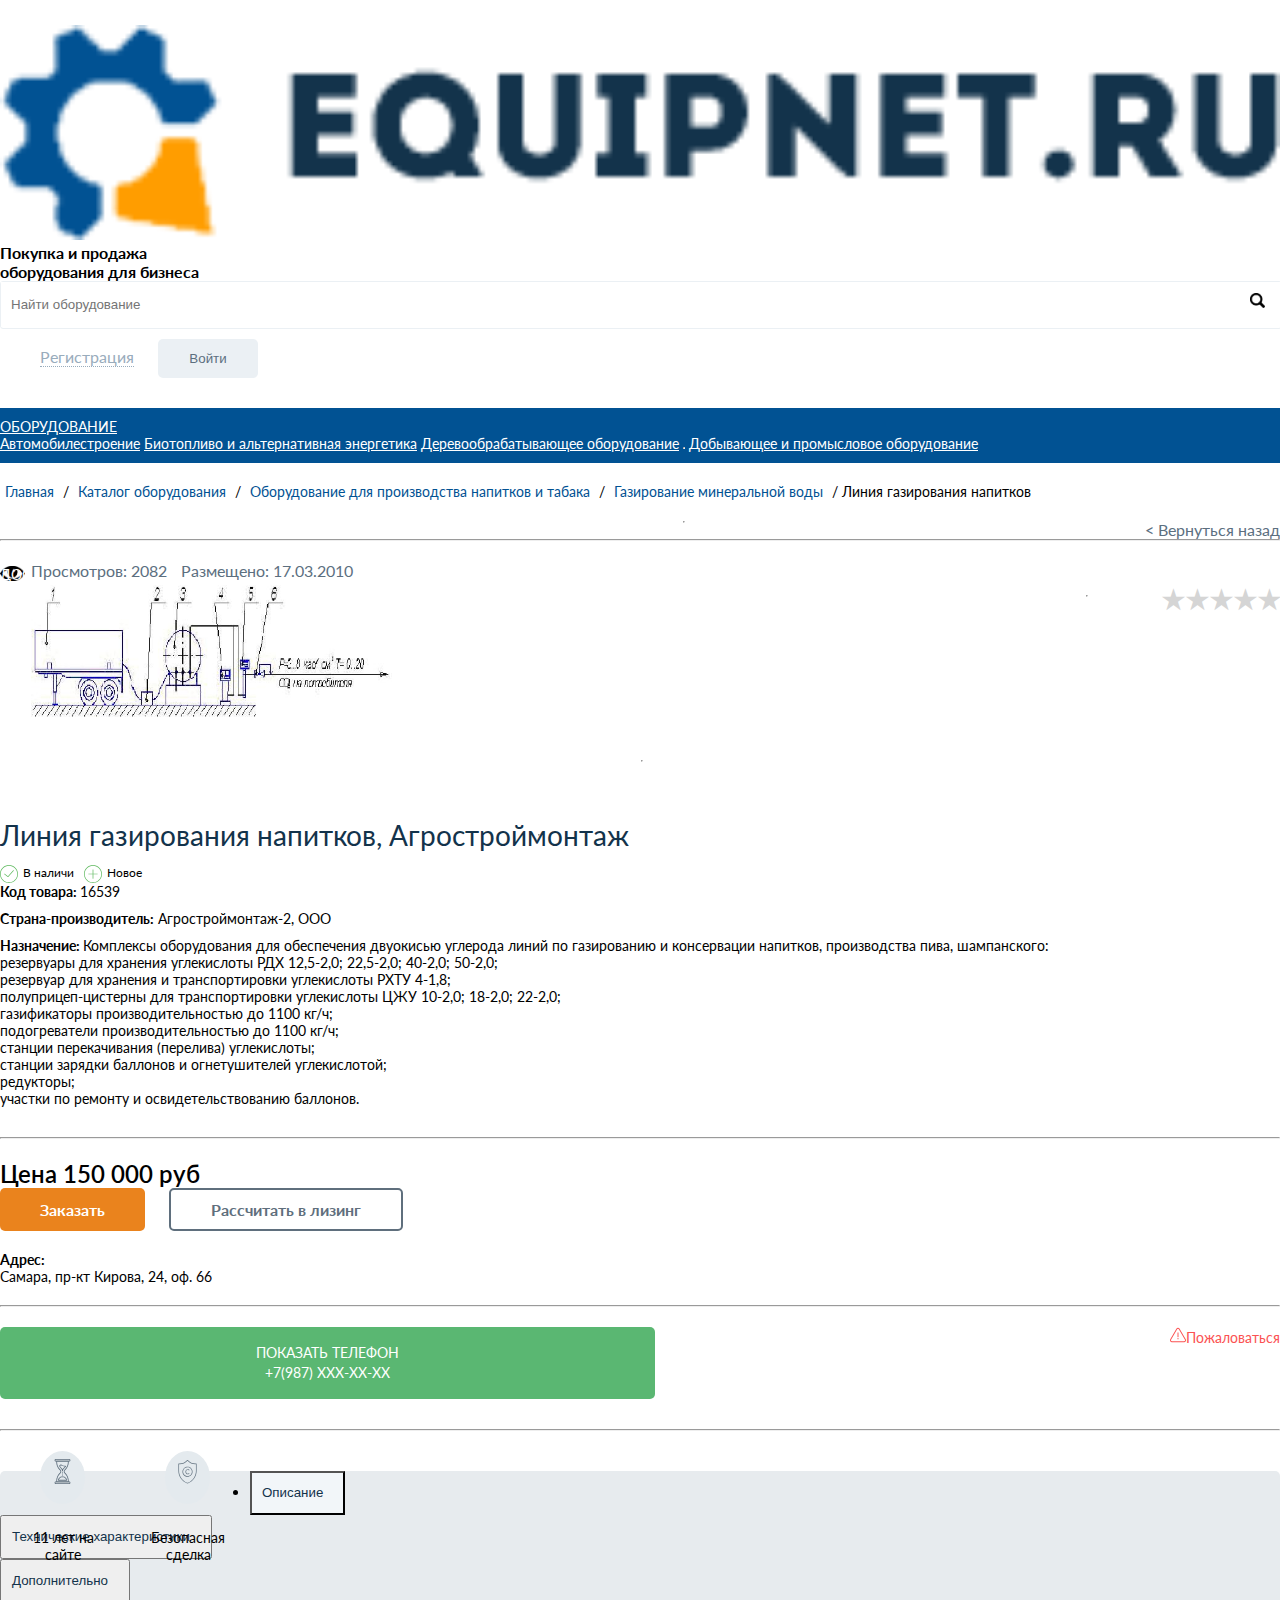
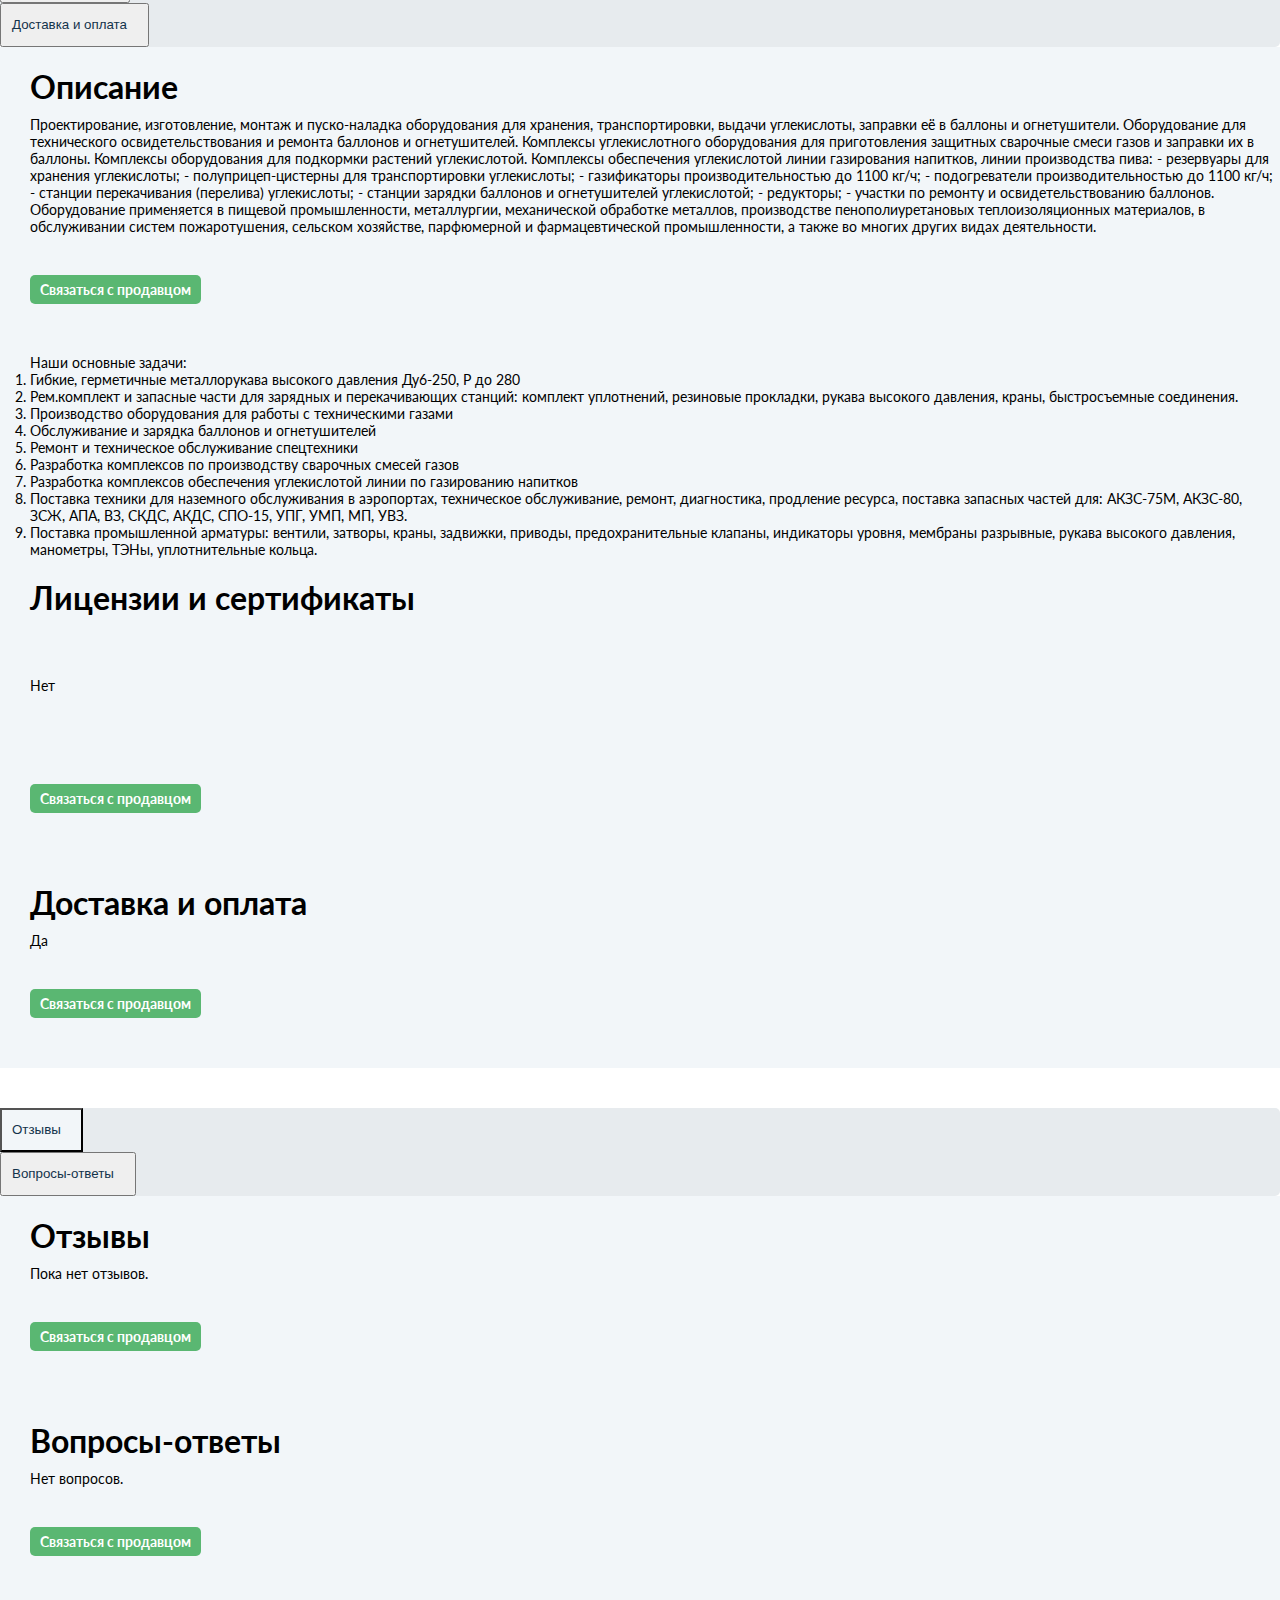
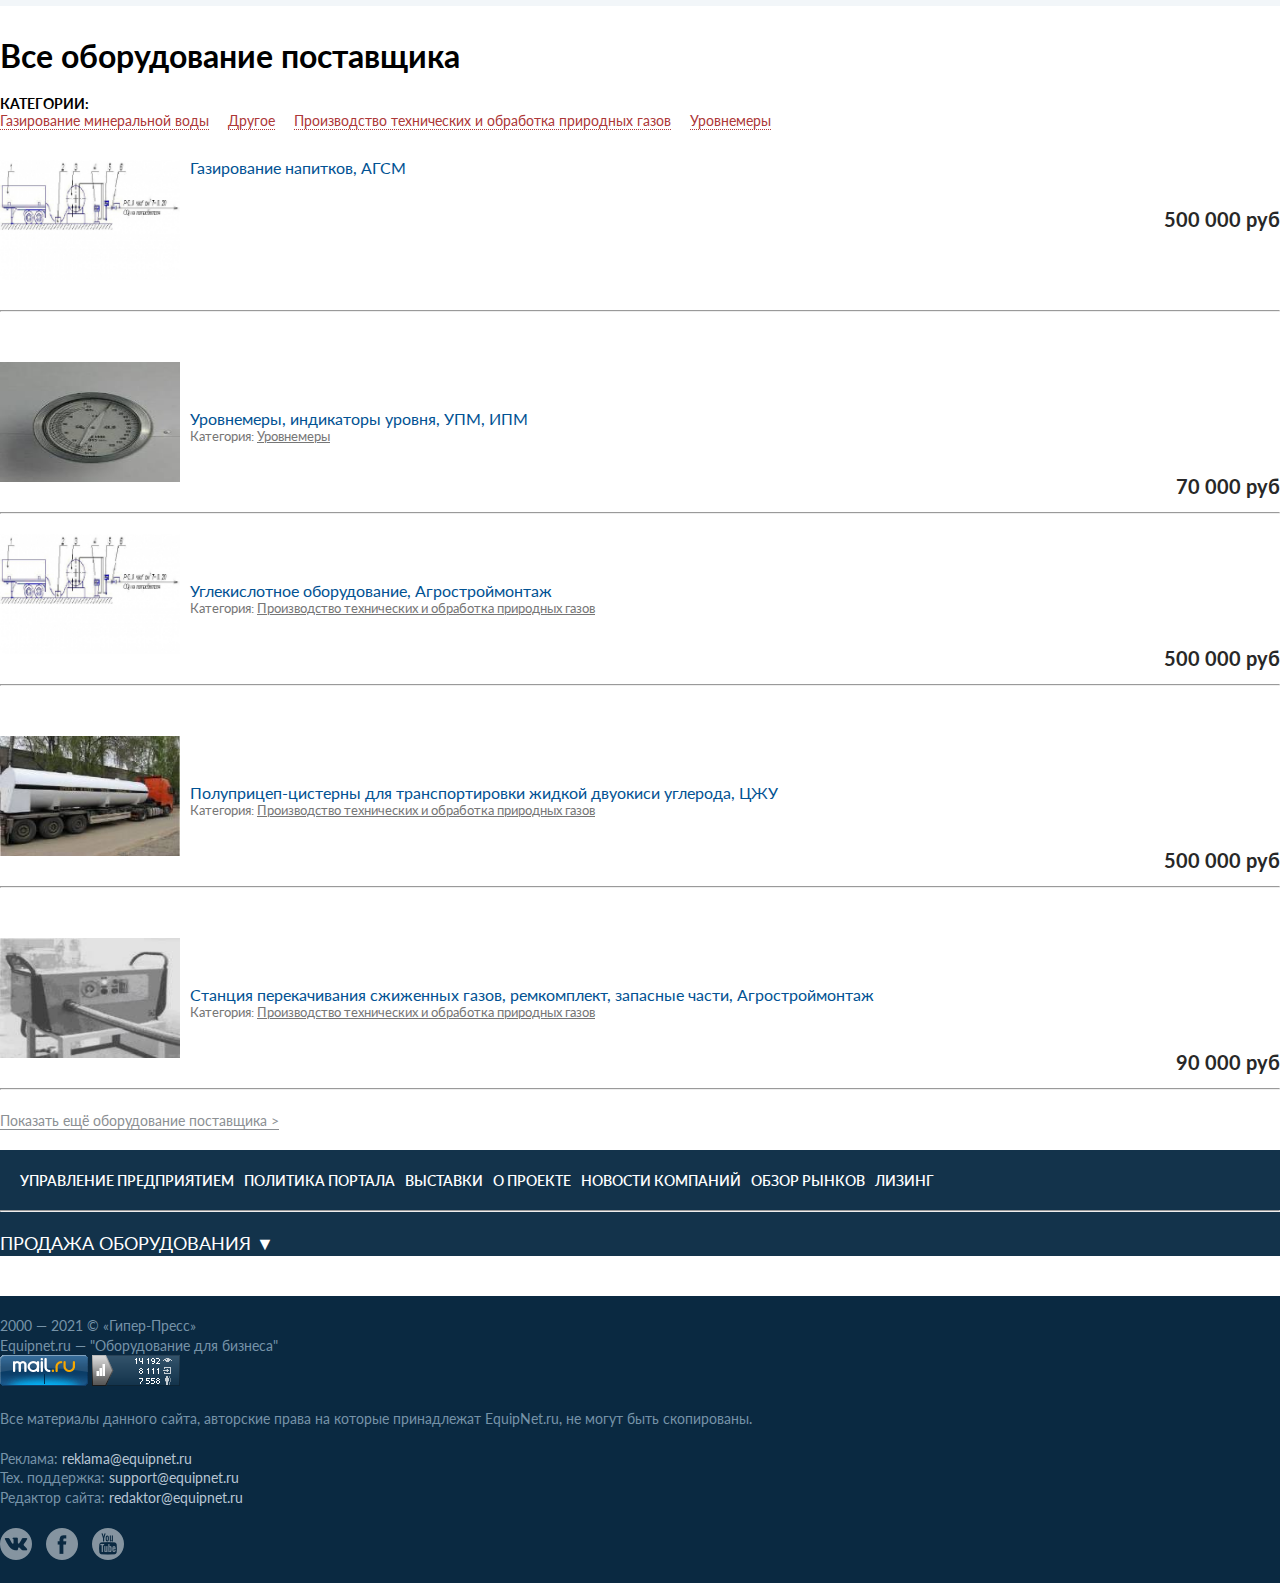
<file: index.html>
<!DOCTYPE html>
<html lang="ru">

<head>
    <!-- Required meta tags -->
    <meta charset="utf-8">
    <meta name="viewport" content="width=device-width, initial-scale=1">
    <link rel="preconnect" href="https://fonts.googleapis.com">
    <link rel="preconnect" href="https://fonts.gstatic.com" crossorigin>
    <link href="https://fonts.googleapis.com/css2?family=Lato:wght@300&display=swap" rel="stylesheet">
    <link rel="stylesheet" href="style.css">
    <!-- Bootstrap CSS -->
    <link href="https://cdn.jsdelivr.net/npm/bootstrap@5.1.1/dist/css/bootstrap.min.css" rel="stylesheet"
        integrity="sha384-F3w7mX95PdgyTmZZMECAngseQB83DfGTowi0iMjiWaeVhAn4FJkqJByhZMI3AhiU" crossorigin="anonymous">

    <title>Линия газирования напитков, Агростроймонтаж цена 150 000 руб</title>
</head>

<body>
    <div class="heading">
        <div class="container">
            <div class="row">
                <div class="col-md-3">
                    <a href="#"><img class="logo-img" src="img/logo.png" alt="Логотип"></a>
                </div>
                <div class="col-md-3">
                    <p class="title_site">Покупка и продажа <br>
                        оборудования для бизнеса</p>
                </div>
                <div class="col-md-3">
                    <form class="form-search  adaptiv_search" action="#">
                        <input class="inpu-search" type="search" name="text" id="searchID"
                            placeholder="Найти оборудование">
                        <button class="btn-search">
                            <img class="img-search" src="img/search.png" alt="">
                        </button>
                    </form>
                </div>
                <div class="col-md-3 margin-fix">
                    <a class="register" href="#">Регистрация</a>
                    <input class="login" type="button" value="Войти">
                </div>
            </div>
        </div>
    </div>
    <div class="menu">
        <div class="container">
            <div class="row row-menu">
                <div class="col-md-8 menu-list">
                    <ul class="menu-ul">
                        <li class="nav-item dropdown white-text text-orange">
                            <a class="nav-link dropdown-toggle" data-bs-toggle="dropdown" href="#" role="button"
                                aria-expanded="false">ОБОРУДОВАНИЕ</a>
                            <ul class="dropdown-menu text-orange bg-black">
                                <li><a class="dropdown-item" href="#">Автомобилестроение</a></li>
                                <li><a class="dropdown-item" href="#">Биотопливо и альтернативная энергетика</a></li>
                                <li><a class="dropdown-item" href="#">Деревообрабатывающее оборудование</a></li>
                                <li>
                                    <hr class="dropdown-divider">
                                </li>
                                <li><a class="dropdown-item" href="#">Добывающее и промысловое оборудование</a></li>
                            </ul>
                        </li>
                        <li class="nav-item dropdown white-text text-orange">
                            <a class="nav-link dropdown-toggle" data-bs-toggle="dropdown" href="#" role="button"
                                aria-expanded="false">ПРЕДПРИЯТИЯ</a>
                            <ul class="dropdown-menu text-orange bg-black">
                                <li><a class="dropdown-item" href="#">Автомобилестроение</a></li>
                                <li><a class="dropdown-item" href="#">Биотопливо и альтернативная энергетика</a></li>
                                <li><a class="dropdown-item" href="#">Деревообрабатывающее оборудование</a></li>
                                <li>
                                    <hr class="dropdown-divider">
                                </li>
                                <li><a class="dropdown-item" href="#">Добывающее и промысловое оборудование</a></li>
                            </ul>
                        </li>
                        <li class="nav-item dropdown white-text text-orange">
                            <a class="nav-link dropdown-toggle" data-bs-toggle="dropdown" href="#" role="button"
                                aria-expanded="false"> ДОСКА ОБЪЯВЛЕНИЙ</a>
                            <ul class="dropdown-menu text-orange bg-black">
                                <li><a class="dropdown-item" href="#">Доска объявлений по пищевому оборудованию</a></li>
                                <li><a class="dropdown-item" href="#">Производство металлов / металлообрабатывающее
                                        оборудование</a></li>
                                <li><a class="dropdown-item" href="#"> Сварочное оборудование / сварочные материалы</a>
                                </li>
                                <li>
                                    <hr class="dropdown-divider">
                                </li>
                                <li><a class="dropdown-item" href="#">Электрооборудование и материалы</a></li>
                            </ul>
                        </li>
                        <li class="nav-item dropdown white-text text-orange">
                            <a class="nav-link dropdown-toggle" data-bs-toggle="dropdown" href="#" role="button"
                                aria-expanded="false">БИЗНЕС ИДЕИ</a>
                            <ul class="dropdown-menu bg-black">
                                <li><a class="dropdown-item" href="#">Автобизнес</a></li>
                                <li><a class="dropdown-item" href="#">Бизнес в интернете</a></li>
                                <li><a class="dropdown-item" href="#">Бизнес идеи для села</a></li>
                                <li>
                                    <hr class="dropdown-divider">
                                </li>
                                <li><a class="dropdown-item" href="#">Бизнес идеи с минимальными вложениями</a></li>
                            </ul>
                        </li>
                        <li class="text-white text-orange link"><a href="#">МАГАЗИН ЗАЯВОК</a></li>
                    </ul>
                </div>
                <div class="col-md-4">
                    <ul class="menu-ul">
                        <li class="nav-item dropdown white-text text-orange">
                            <a class="nav-link dropdown-toggle" data-bs-toggle="dropdown" href="#" role="button"
                                aria-expanded="false">Новости</a>
                            <ul class="dropdown-menu text-orange bg-black">
                                <li><a class="dropdown-item" href="#">Власть и бизнес</a></li>
                                <li><a class="dropdown-item" href="#">Финансы</a></li>
                                <li><a class="dropdown-item" href="#">Оборудование</a></li>
                                <li>
                                    <hr class="dropdown-divider">
                                </li>
                                <li><a class="dropdown-item" href="#">Потребрынок</a></li>
                            </ul>
                        </li>
                        <li class="nav-item dropdown white-text text-orange">
                            <a class="nav-link dropdown-toggle" data-bs-toggle="dropdown" href="#" role="button"
                                aria-expanded="false">Статьи</a>
                            <ul class="dropdown-menu text-orange bg-black">
                                <li><a class="dropdown-item" href="#">Власть и бизнес</a></li>
                                <li><a class="dropdown-item" href="#">Финансы</a></li>
                                <li><a class="dropdown-item" href="#">Оборудование</a></li>
                                <li>
                                    <hr class="dropdown-divider">
                                </li>
                                <li><a class="dropdown-item" href="#">Потребрынок</a></li>
                            </ul>
                        </li>
                        <li class="nav-item dropdown white-text text-orange">
                            <a class="nav-link dropdown-toggle" data-bs-toggle="dropdown" href="#" role="button"
                                aria-expanded="false">Интервью</a>
                            <ul class="dropdown-menu text-orange bg-black">
                                <li><a class="dropdown-item" href="#">Машиностроение и металлообработка</a></li>
                                <li><a class="dropdown-item" href="#">Деревообработка</a></li>
                                <li><a class="dropdown-item" href="#">Пищевое оборудование</a></li>
                                <li>
                                    <hr class="dropdown-divider">
                                </li>
                                <li><a class="dropdown-item" href="#">Власть и бизнес</a></li>
                            </ul>
                        </li>
                        <li class="text-white text-orange link"><a href="#">Реклама</a></li>
                    </ul>
                </div>
            </div>
            <script src="https://cdn.jsdelivr.net/npm/bootstrap@5.1.1/dist/js/bootstrap.bundle.min.js"
                integrity="sha384-/bQdsTh/da6pkI1MST/rWKFNjaCP5gBSY4sEBT38Q/9RBh9AH40zEOg7Hlq2THRZ"
                crossorigin="anonymous"> </script>
        </div>
    </div>
    <div class="main-content">
        <div class="container">
            <div class="row">
                <div class="menu-row col-md-7"> <a href="#">Главная</a> / <a href="#">Каталог оборудования</a> / <a
                        href="#">Оборудование для производства напитков и табака</a> /
                    <a href="#">Газирование минеральной воды</a> / Линия газирования напитков</div>
                <div class="col-md-5">
                    <a href="#" class="back"> Вернуться назад</a>
                </div>
            </div>
            <hr class="hr-style">
            <div class="row">
                <div class="col-md-8">
                    <img src="img/glaz.png" alt="" class="eye-img">
                    <ul class="eye-list">
                        <li class="eye-text">Просмотров: 2082</li>
                        <li class="eye-text">Размещено: 17.03.2010</li>
                    </ul>
                </div>
                <div class="col-md-4">
                    <ul class="star">
                        <li><a class="star-text" href="#">★</a></li>
                        <li><a class="star-text" href="#">★</a></li>
                        <li><a class="star-text" href="#">★</a></li>
                        <li><a class="star-text" href="#">★</a></li>
                        <li><a class="star-text" href="#">★</a></li>
                    </ul>
                </div>
            </div>
            <div class="row">
                <div class="col-md-4">
                    <img class="content" src="img/content.jfif" alt="">
                </div>
                <div class="col-md-5">
                    <h1 class="h1-content">Линия газирования напитков, Агростроймонтаж </h1>
                    <ul class="content-ulist">
                        <li class="content-list"><img class="content-img" src="img/check.svg" alt="">
                            <p class="text-content">В наличи</p>
                        </li>
                        <li><img class="content-img" src="img/plus.svg" alt="">
                            <p class="text-content">Новое</p>
                        </li>
                    </ul>
                    <p class="content-text"><b>Код товара: </b> 16539</p>
                    <p class="content-text"> <b>Страна-производитель:</b> Агростроймонтаж-2, ООО</p>
                    <p class="content-text fix-content-text"><b>Назначение: </b> Комплексы оборудования для обеспечения
                        двуокисью
                        углерода линий по газированию и консервации напитков, производства пива, шампанского:
                        <ul class="childe-chulist content-text">
                            <li>резервуары для хранения углекислоты РДХ 12,5-2,0; 22,5-2,0; 40-2,0; 50-2,0;</li>
                            <li>резервуар для хранения и транспортировки углекислоты РХТУ 4-1,8;</li>
                            <li>полуприцеп-цистерны для транспортировки углекислоты ЦЖУ 10-2,0; 18-2,0; 22-2,0;</li>
                            <li>газификаторы производительностью до 1100 кг/ч;</li>
                            <li>подогреватели производительностью до 1100 кг/ч;</li>
                            <li>станции перекачивания (перелива) углекислоты;</li>
                            <li>станции зарядки баллонов и огнетушителей углекислотой;</li>
                            <li>редукторы;</li>
                            <li>участки по ремонту и освидетельствованию баллонов.</li>
                        </ul>
                    </p>
                    <hr class="hr-style">
                    <p class="price-text">Цена 150 000 руб</p>
                    <a class="price-link button" href="#">Заказать</a>
                    <a class="lizing-link button" href="#">Рассчитать в лизинг</a>
                </div>
                <div class="col-md-3">
                    <p class="content-text fix-content-text">
                        <b>Адрес:</b><br>
                        Самара, пр-кт Кирова, 24, оф. 66
                    </p>
                    <hr class="hr-style">
                    <a class="button-adres button" href="#">
                        <p class="show-phone">ПОКАЗАТЬ ТЕЛЕФОН <br> +7(987) XXX-XX-XX</p>
                    </a>
                    <a class="report-link" href=""><img src="img/!.svg" alt="" class="report-img">Пожаловаться</a>
                    <hr class="hr-style">
                    <div class="circle"><img src="img/time.svg" alt="" class="circle-img">
                        <p class="circle-text">11 лет на сайте</p>
                    </div>
                    <div class="circle"><img src="img/protect.svg" alt="" class="circle-img">
                        <p class="circle-text">Безопасная сделка</p>
                    </div>
                </div>
            </div>
            <div class="row">
                <div class="col-md-9">
                    <ul class="nav nav-tabs tabs-margin" id="myTab" role="tablist">
                        <li class="nav-item" role="presentation">
                            <button class="nav-link active" id="home-tab" data-bs-toggle="tab" data-bs-target="#home"
                                type="button" role="tab" aria-controls="home" aria-selected="true">
                                <p class="tab-content-text">Описание</p>
                            </button>
                        </li>
                        <li class="nav-item" role="presentation">
                            <button class="nav-link" id="profile-tab" data-bs-toggle="tab" data-bs-target="#profile"
                                type="button" role="tab" aria-controls="profile" aria-selected="false">
                                <p class="tab-content-text">Технические
                                    характеристики</p>
                            </button>
                        </li>
                        <li class="nav-item" role="presentation">
                            <button class="nav-link" id="contact-tab" data-bs-toggle="tab" data-bs-target="#contact"
                                type="button" role="tab" aria-controls="contact" aria-selected="false">
                                <p class="tab-content-text">Дополнительно</p>
                            </button>
                        </li>
                        <li class="nav-item" role="presentation">
                            <button class="nav-link" id="dost-tab" data-bs-toggle="tab" data-bs-target="#dost"
                                type="button" role="tab" aria-controls="contact" aria-selected="false">
                                <p class="tab-content-text">Доставка и
                                    оплата</p>
                            </button>
                        </li>
                    </ul>
                    <div class="tab-content" id="myTabContent">
                        <div class="tab-pane fade show active" id="home" role="tabpanel" aria-labelledby="home-tab">
                            <h1 class="h1-tab-opis">Описание</h1>
                            <p class="p-tab-opis">Проектирование, изготовление, монтаж и пуско-наладка оборудования для
                                хранения,
                                транспортировки, выдачи углекислоты, заправки её в баллоны и огнетушители. Оборудование
                                для технического освидетельствования и ремонта баллонов и огнетушителей. Комплексы
                                углекислотного оборудования для приготовления защитных сварочные смеси газов и заправки
                                их в баллоны. Комплексы оборудования для подкормки растений углекислотой. Комплексы
                                обеспечения углекислотой линии газирования напитков, линии производства пива: -
                                резервуары для хранения углекислоты; - полуприцеп-цистерны для транспортировки
                                углекислоты; - газификаторы производительностью до 1100 кг/ч; - подогреватели
                                производительностью до 1100 кг/ч; - станции перекачивания (перелива) углекислоты; -
                                станции зарядки баллонов и огнетушителей углекислотой; - редукторы; - участки по ремонту
                                и освидетельствованию баллонов. Оборудование применяется в пищевой промышленности,
                                металлургии, механической обработке металлов, производстве пенополиуретановых
                                теплоизоляционных материалов, в обслуживании систем пожаротушения, сельском хозяйстве,
                                парфюмерной и фармацевтической промышленности, а также во многих других видах
                                деятельности.
                            </p>
                            <a class="contact-btn button" href="#">Связаться с продавцом</a>
                            <a href="#"></a>
                        </div>
                        <div class="tab-pane fade" id="profile" role="tabpanel" aria-labelledby="profile-tab">
                            <p class="p-tab-opis">
                                <ul class="p-tab-opis">
                                    Наши основные задачи: <br>
                                    <li>Гибкие, герметичные металлорукава высокого давления Ду6-250, P до 280</li>
                                    <li>Рем.комплект и запасные части для зарядных и перекачивающих станций: комплект
                                        уплотнений, резиновые прокладки, рукава высокого давления, краны, быстросъемные
                                        соединения.</li>
                                    <li>Производство оборудования для работы с техническими газами</li>
                                    <li> Обслуживание и зарядка баллонов и огнетушителей</li>
                                    <li>Ремонт и техническое обслуживание спецтехники</li>
                                    <li>Разработка комплексов по производству сварочных смесей газов</li>
                                    <li>Разработка комплексов обеспечения углекислотой линии по газированию напитков
                                    </li>
                                    <li>Поставка техники для наземного обслуживания в аэропортах, техническое
                                        обслуживание,
                                        ремонт, диагностика, продление ресурса, поставка запасных частей для:
                                        АКЗС-75М, АКЗС-80, ЗСЖ, АПА, ВЗ, СКДС, АКДС, СПО-15, УПГ, УМП, МП, УВЗ.</li>
                                    <li> Поставка промышленной арматуры: вентили, затворы, краны, задвижки, приводы,
                                        предохранительные клапаны, индикаторы уровня, мембраны разрывные, рукава
                                        высокого
                                        давления, манометры, ТЭНы, уплотнительные кольца.</li>
                                </ul>
                            </p>
                        </div>
                        <div class="tab-pane fade" id="contact" role="tabpanel" aria-labelledby="contact-tab">
                            <h1 class="h1-tab-opis">Лицензии и сертификаты</h1>
                            <p class="p-tab-opis margin-p">Нет</p>
                            <a class="contact-btn button" href="#">Связаться с продавцом</a>
                            <a href="#"></a>
                        </div>
                        <div class="tab-pane fade" id="dost" role="tabpanel" aria-labelledby="dost-tab">
                            <h1 class="h1-tab-opis">Доставка и оплата</h1>
                            <p class="p-tab-opis">Да</p>
                            <a class="contact-btn button" href="#">Связаться с продавцом</a>
                            <a href="#"></a>
                        </div>
                    </div>
                </div>
            </div>
            <div class="row">
                <div class="col-md-9">
                    <ul class="nav nav-tabs tabs-margin" id="myTab" role="tablist">
                        <li class="nav-item" role="presentation">
                            <button class="nav-link active" id="com-tab" data-bs-toggle="tab" data-bs-target="#com"
                                type="button" role="tab" aria-controls="home" aria-selected="true">
                                <p class="tab-content-text">Отзывы</p>
                            </button>
                        </li>
                        <li class="nav-item" role="presentation">
                            <button class="nav-link" id="qve-tab" data-bs-toggle="tab" data-bs-target="#qve"
                                type="button" role="tab" aria-controls="profile" aria-selected="false">
                                <p class="tab-content-text">Вопросы-ответы</p>
                            </button>
                        </li>
                    </ul>
                    <div class="tab-content" id="myTabContent">
                        <div class="tab-pane fade show active" id="com" role="tabpanel" aria-labelledby="com-tab">
                            <h1 class="h1-tab-opis">Отзывы</h1>
                            <p class="p-tab-opis">
                                Пока нет отзывов.
                            </p>
                            <a class="contact-btn button" href="#">Связаться с продавцом</a>
                            <a href="#"></a>
                        </div>
                        <div class="tab-pane fade" id="qve" role="tabpanel" aria-labelledby="qve-tab">
                            <h1 class="h1-tab-opis">Вопросы-ответы</h1>
                            <p class="p-tab-opis">
                                Нет вопросов.
                            </p>
                            <a class="contact-btn button" href="#">Связаться с продавцом</a>
                            <a href="#"></a>
                        </div>
                    </div>
                </div>

            </div>
            <div class="row">
                <div class="col-md-9">
                    <h1 class="h1-device">Все оборудование поставщика</h1>
                    <p class="device-p">
                        <b>КАТЕГОРИИ:</b>
                        <ul class="device-menu device-p">
                            <li class="menu-device-list"><a class="menu-device-link" href="#">Газирование минеральной
                                    воды </a></li>
                            <li class="menu-device-list"><a class="menu-device-link" href="#">Другое</a></li>
                            <li class="menu-device-list"><a class="menu-device-link" href="#">Производство технических и
                                    обработка природных газов</a></li>
                            <li class="menu-device-list"><a class="menu-device-link" href="#">Уровнемеры</a></li>
                        </ul>
                    </p>
                    <div class="row">

                        <div class="col-md-4 col-3"><img src="img/product/1.jfif" alt="" class="product1-img"></div>
                        <br>
                        <div class="col-md-8 col-9">
                            <p class="product-text">
                                <a class="product-link1" href="">Газирование напитков, АГСМ</a>
                                <p class="product-text product-text-price">
                                    500 000 руб
                                </p>
                            </p>
                        </div>

                    </div>
                    <hr class="hr-style">
                    <p class="product-text">
                        <div class="row">

                            <div class="col-md-4 col-3"><img src="img/product/2.jpg" alt="" class="product1-img"></div>
                            <br>
                            <div class="col-md-8 col-9">
                                <p class="product-text">
                                    <a class="product-link1" href="">Уровнемеры, индикаторы уровня, УПМ, ИПМ</a>
                                    <br> Категория: <a class="product-link2" href="">Уровнемеры</a>
                                    <p class="product-text product-text-price">
                                        70 000 руб
                                    </p>
                                </p>
                            </div>
                        </div>
                    </p>
                    <hr class="hr-style">

                    <div class="row">

                        <div class="col-md-4 col-3"><img src="img/product/3.jfif" alt="" class="product1-img "></div>
                        <br>
                        <div class="col-md-8 col-9">
                            <p class="product-text">
                                <a class="product-link1" href="">Углекислотное оборудование, Агростроймонтаж</a>
                                <br> Категория: <a class="product-link2" href="">Производство технических и обработка
                                    природных
                                    газов</a>
                                <p class="product-text product-text-price">
                                    500 000 руб
                                </p>
                            </p>
                        </div>
                    </div>
                    <hr class="hr-style">
                    <p class="product-text">
                        <div class="row">
                            <div class="col-md-4 col-3"><img src="img/product/4.jfif" alt="" class="product1-img"></div>
                            <br>
                            <div class="col-md-8 col-9">
                                <p class="product-text">
                                    <a class="product-link1" href="">Полуприцеп-цистерны для транспортировки жидкой
                                        двуокиси
                                        углерода, ЦЖУ</a>
                                    <br> Категория: <a class="product-link2" href="">Производство технических и
                                        обработка природных
                                        газов</a>
                                    <p class="product-text product-text-price">
                                        500 000 руб
                                    </p>
                                </p>
                            </div>
                        </div>
                    </p>
                    <hr class="hr-style">

                    <p class="product-text">
                        <div class="row">
                            <div class="col-md-4 col-3"><img src="img/product/5.jfif" alt="" class="product1-img"></div>
                            <br>
                            <div class="col-md-8 col-9">
                                <p class="product-text">
                                    <a class="product-link1" href="">Станция перекачивания сжиженных газов, ремкомплект,
                                        запасные
                                        части, Агростроймонтаж</a>
                                    <br> Категория: <a class="product-link2" href="">Производство технических и
                                        обработка природных
                                        газов</a>
                                    <p class="product-text product-text-price">
                                        90 000 руб
                                    </p>
                                </p>
                            </div>
                        </div>
                    </p>
                    <hr class="hr-style">
                    <a class="show-all-device" href="#">Показать ещё оборудование поставщика</a>
                </div>
            </div>
        </div>
    </div>
    <div class="footer">
        <div class="container">
            <div class="row">
                <div class="col-md-12">
                    <ul class="menu-footer">
                        <li class="footer-menu-list"><a href="#" class="footer-menu-link">УПРАВЛЕНИЕ ПРЕДПРИЯТИЕМ</a>
                        </li>
                        <li class="footer-menu-list"><a href="#" class="footer-menu-link">ПОЛИТИКА ПОРТАЛА</a></li>
                        <li class="footer-menu-list"><a href="#" class="footer-menu-link"> ВЫСТАВКИ </a></li>
                        <li class="footer-menu-list"><a href="#" class="footer-menu-link">О ПРОЕКТЕ </a></li>
                        <li class="footer-menu-list"><a href="#" class="footer-menu-link">НОВОСТИ КОМПАНИЙ </a></li>
                        <li class="footer-menu-list"><a href="#" class="footer-menu-link">ОБЗОР РЫНКОВ</a></li>
                        <li class="footer-menu-list"><a href="#" class="footer-menu-link">ЛИЗИНГ</a></li>
                    </ul>
                    <hr class="hr-style">
                </div>
            </div>
            <div class="row">
                <div class="col-md-12">
                    <div class="sell_device">
                        <div class="sell_device_title">
                            <a class="sell_device_link">
                                ПРОДАЖА ОБОРУДОВАНИЯ
                            </a>
                            <div class="row sity_display">
                                <div class="col-md-3">
                                <ul class="sell_device_menu">
                                    <li class="sell_device_list"><a href="" class="sell_device_sity">Нижний Новгород</a></li> 
                                    <li class="sell_device_list"><a href="" class="sell_device_sity">Пермь</a></li> 
                                    <li class="sell_device_list"><a href="" class="sell_device_sity">Уфа</a></li> 
                                    <li class="sell_device_list"><a href="" class="sell_device_sity">Казань</a></li> 
                                    <li class="sell_device_list"><a href="" class="sell_device_sity">Ижевск</a></li> 
                                    <li class="sell_device_list"><a href="" class="sell_device_sity">Самара</a></li> 
                                </ul>
                                </div>
                                <div class="col-md-3">
                                <ul class="sell_device_menu">
                                    <li class="sell_device_list"><a href="" class="sell_device_sity">Санкт-Петербург</a></li> 
                                    <li class="sell_device_list"><a href="" class="sell_device_sity">Красноярск</a></li> 
                                    <li class="sell_device_list"><a href="" class="sell_device_sity">Новосибирск</a></li> 
                                    <li class="sell_device_list"><a href="" class="sell_device_sity">Омск</a></li> 
                                    <li class="sell_device_list"><a href="" class="sell_device_sity">Екатеринбург</a></li> 
                                    <li class="sell_device_list"><a href="" class="sell_device_sity">Челябинск</a></li> 
                                </ul>
                                </div>
                                <div class="col-md-3">
                                <ul class="sell_device_menu">
                                    <li class="sell_device_list"><a href="" class="sell_device_sity">Владимир</a></li> 
                                    <li class="sell_device_list"><a href="" class="sell_device_sity">Воронеж</a></li> 
                                    <li class="sell_device_list"><a href="" class="sell_device_sity">Калуга</a></li> 
                                    <li class="sell_device_list"><a href="" class="sell_device_sity">Кострома</a></li> 
                                    <li class="sell_device_list"><a href="" class="sell_device_sity">Москва</a></li> 
                                    <li class="sell_device_list"><a href="" class="sell_device_sity">Тверь</a></li> 
                                </ul>
                                </div>
                                <div class="col-md-3">
                                <ul class="sell_device_menu">
                                    <li class="sell_device_list"><a href="" class="sell_device_sity">Тула</a></li> 
                                    <li class="sell_device_list"><a href="" class="sell_device_sity">Ярославль</a></li> 
                                    <li class="sell_device_list"><a href="" class="sell_device_sity">Волгоград</a></li> 
                                    <li class="sell_device_list"><a href="" class="sell_device_sity">Краснодар</a></li> 
                                    <li class="sell_device_list"><a href="" class="sell_device_sity">Ростов-на-Дону</a></li> 
                                </div>         
                            </ul>
                            </div>
                        </div>
                    </div>
                </div>
            </div>
        </div>
    </div>
    <div class="main-footer">
        <div class="container">
            <div class="row">
                <div class="col-md-3">
                    <p class="footer-text">2000 — 2021 &copy; «Гипер-Пресс» <br>
                        Equipnet.ru — "Оборудование для бизнеса"</p>
                    <a href="#"><img src="img/footer/mailru.gif" alt="" class="footer-main-img"></a>
                    <a href="#"><img src="img/footer/stat.png" alt="" class="footer-main-img"></a>
                </div>
                <div class="col-md-3">
                    <p class="footer-text">
                        Все материалы данного сайта, авторские права на которые принадлежат EquipNet.ru, не могут быть
                        скопированы.
                    </p>
                </div>
                <div class="col-md-3">
                    <p class="footer-text">
                        Реклама: <a class="footer-link " href="mailto:reklama@equipnet.ru">reklama@equipnet.ru</a> <br>
                        Тех. поддержка: <a class="footer-link" href="mailto:support@equipnet.ru">support@equipnet.ru</a>
                        <br>
                        Редактор сайта: <a class="footer-link" href="mailto:redaktor@equipnet.ru">
                            redaktor@equipnet.ru</a> <br>
                    </p>
                </div>
                <div class="col-md-3">
                    <a href=""><img class="footer-img-link" src="img/footer-link/vk-link.png" alt=""></a>
                    <a href=""><img class="footer-img-link" src="img/footer-link/facebook-link.png" alt=""></a>
                    <a href=""><img class="footer-img-link" src="img/footer-link/youtube-link.png" alt=""></a>
                </div>
            </div>
        </div>
    </div>
    </div>
</body>

</html>
</file>
<file: style.css>
* {
    margin: 0;
    padding: 0;
}


body {
    font-family: 'Lato', sans-serif !important;
    min-width: 300px;
}

.logo-img{
    width: 100%;
}

.img-search {
    height: 15px;
    width: 15px;
}

.inpu-search {
    width: 100%;
    height: 45px;
    border: none;
    outline: none;
    padding: 10px;
    padding-right: 40px;
}

.btn-search {
    position: absolute;
    right: 8px;
    top: 4px;
    border: none;
    height: 32px;
    width: 32px;
    background-color: white;
}

.form-search {
    position: relative;
    margin: 0px;
    padding: 0;
    border: 1px solid #ebf0f4;
    border-radius: 3px;
    width: 240px;
    height: 46px;
}

.heading {
    margin-top: 25px;
}

.register {
    color: #99acbc;
    text-decoration: none;
    border-bottom: 1px dotted #99acbc;
    height: 30px;
    margin-top: 10px;
    margin-right: 20px;
    margin-left: 40px;
}

.login {
    margin-top: 10px;
    color: #5c6f7f;
    background-color: #ebf0f4;
    border: none;
    padding: 12px 20px;
    width: 100px;
    border-radius: 5px;
}

.menu {
    margin-top: 30px;
    background-color: #015293;
    height: 55px;
}

.menu-ul li {
    display: inline-block;
    color: #fff;
    font-size: 14px;
}

.list-black {
    background-color: rgba(8, 46, 77, 0.95);
}

.menu-ul {
    padding: 0;
}

.row-menu {
    padding-top: 10px;

}

.text-orange li a:hover {
    color: orange;
}

.text-orange a:hover {
    color: orange;
}

.text-orange:hover {
    color: orange;
}

.link a {
    text-decoration: none;
    color: white;
}

.white-text a {
    color: white;
}

.menu-row {
    font-size: 14px;
}

.menu-row a {
    color: #015293;
    text-decoration: none;
    padding: 0 5px;
}

.menu-row a:hover {
    border-bottom: 1px solid #015293;
}

.menu-row {
    padding-top: 20px;
}

.back {
    padding-top: 20px;
    float: right;
    color: #5c6f7f;
    text-decoration: none;
}

.back:hover {
    color: #343e46;
    border-bottom: 1px solid #343e46;
}

.back::before {
    content: "<";
}

.hr-style {
    color: rgb(136, 136, 136);
    margin-top: 20px;
    margin-bottom: 20px;
    clear: both;
}

.eye-img {
    width: 25px;
    height: 15px;
    float: left;
    margin-right: 6px;
    margin-top: 5px;
}

.eye-list {
    list-style-type: none;
}

.eye-text {
    display: inline-block;
    margin-right: 10px;
    color: #5c6f7f;
}

.star {
    list-style-type: none;

}

.star-text {
    text-decoration: none;
    float: right;
    color: rgb(213 213 213);
    ;
    height: 40px;
    width: 24px;
    font-size: 30px;
}

.star-text:hover {
    color: yellow;
}

.content {
    max-width: 100%;
    max-height: 235px;
    display: block;
}

.h1-content {
    font-size: 28px;
    color: #13334b;
    line-height: 2.5rem;
    font-weight: 400
}

.content-img {
    width: 18px;
    height: 18px;
    float: left;
}

.content-ulist {
    list-style-type: none;
    padding-left: 0;
    padding-top: 10px;
    padding-bottom: 10px;
}

.content-list {
    float: left;
}

.text-content {
    float: left;
    font-weight: 400;
    font-size: 12px;
    padding-right: 10px;
    padding-left: 5px;
}

.content-text {
    margin: 0;
    clear: both;
    font-size: 14px;
    padding-bottom: 10px;
}

.childe-chulist {
    list-style-type: "-";
    padding-left: 0;
}

.fix-content-text {
    padding-bottom: 0;
}

.price-text {
    font-size: 24px;
    font-weight: 600;
}

.price-link {
    padding: 12px 40px;
    background-color: #ea831d;
    color: white;
    display: inline-block;
    margin-right: 20px;
    margin-bottom: 10px;
}


.price-link:hover {
    color: #fff;
    background-color: #d3771c;
}

.lizing-link {
    margin-bottom: 20px;
    padding: 10px 40px;
    background-color: #fff;
    border: 2px solid #5F6F7D;
    color: #5F6F7D;
}

.lizing-link:hover {
    color: white;
    background-color: #5F6F7D;
}

.button {
    text-decoration: none;
    display: inline-block;
    text-align: center;
    border-radius: 5px;
    font-weight: 700;
}

.button-adres {
    font-size: 14px;
    background-color: #5ab772;
    color: white;
    font-weight: 400;
    line-height: 5px;
    padding: 16px 20%;
    margin-bottom: 10px;
}

.button-adres:hover {
    color: white;
    background-color: #4d9c61;
}

.show-phone {
    width: 100%;
    line-height: 20px;
    margin-bottom: 0;
}

.report-img {
    width: 16px;
    height: 16px;
}

.report-link {
    font-size: 14px;
    color: #FB5252;
    float: right;
    text-decoration: none;
    margin-bottom: 20px;
}

.report-link:hover {
    color: #ca4444;
}

.circle {
    float: left;
    width: 45px;
    height: 45px;
    background-color: #E4EAEE;
    border-radius: 50%;
    margin: 0 40px;
    text-align: center;
    padding-top: 8px;
    position: relative;

}

.circle-img {
    width: 25px;
    height: 25px;
}

.circle-text {
    width: 100px;
    height: 20px;
    text-align: center;
    font-size: 14px;
    position: absolute;
    bottom: -45px;
    right: -28px;
}

.h1-tab-opis {
    padding-top: 20px;
    padding-bottom: 10px;
    margin-left: 30px;
}

.p-tab-opis {
    font-size: 14px;
    margin-bottom: 0;
}


.contact-btn {
    background-color: #5ab772;
    color: white;
    padding: 6px 10px;
    font-size: 14px;
    margin-bottom: 50px;
    margin-top: 40px;
    margin-left: 30px;
}

.contact-btn:hover {
    color: white;
    background-color: #49975d;
}

.p-tab-opis {
    list-style-type: decimal;
    padding-left: 30px;
}

.margin-p {
    margin: 50px 0;
}

.tabs-margin {
    margin-top: 40px;
}

.tab-content-text {
    padding:20px 10px;
    color: #13334b;
}

.tab-content,
.active,
.nav-tabs .nav-item.show .nav-link,
.nav-tabs .nav-link.active {
    background-color: #f2f6f9 !important;
}

.nav-link {
    line-height: 0;
    padding: 0 !important;
    padding-right: 10px !important;

}

.nav-tabs {
    background-color: #e7ebee;
    border-radius: 5px;
}

.h1-device {
    font-size: 32px;
    margin-top: 30px;
    margin-bottom: 20px;
}

.device-menu {
    display: inline-block;
    list-style-type: none;
    padding-bottom: 30px;
    padding-left: 0;
    width: 100%;
}

.menu-device-list {
    display: inline-block;
    margin-right: 15px;
    border-bottom: 1px dotted #ad3838;
}

.menu-device-list:last-of-type{
    margin-right: 0;
}

.menu-device-list:hover {
    border-bottom: none;
}

.menu-device-link:hover {
    color: #ad3838;
}

.menu-device-link {
    text-decoration: none;
    color: #ad3838;

}

.device-p {
    margin: 0;
    font-size: 14px;
    float: left;
}

.product1-img {
    width: 180px;
    height: 120px;
    float: left;
    margin-bottom: 30px;
    padding-right: 10px;
}


.product-link1 {
    font-size: 16px;
    color: #015293;
    margin-bottom: 5px;
    text-decoration: none;
    line-height: 1;
    max-width: 600px;
}

.product-link1:hover {
    margin-bottom: 4px;
    border-bottom: 1px solid #015293;
}



.product-text {
    display: block;
    font-size: 13px;
    padding-left: 50px;
    padding-top: 30px;
    color: #767676;
}

.product-textfix {
    padding-top: 0;
}

.product-link2 {
    color: #767676;
}

.product-link2:hover {
    color: #767676;
    text-decoration: none;
}

.product-text-price {
    float: right;
    font-size: 20px;
    font-weight: 700;
    color: #282828;
}

.show-all-device {
    display: inline-block;
    text-decoration: none;
    font-size: 14px;
    color: #8c9094;
    border-bottom: 1px solid #8c9094;
    margin-bottom: 20px;
}

.show-all-device:hover {
    color: #8c9094;
    border-bottom: none;
    margin-bottom: 21px;
}

.show-all-device::after {
    content: " >";
}


.carousel {
    background-color: #f2f5f8;
    width: auto;
    height: 512px;
}

.footer {
    background-color: #13334b;
}

.menu-footer {
    list-style-type: none;
    padding: 20px;
}

.footer-menu-list {
    float: left;
}

.footer-menu-link {
    text-decoration: none;
    color: white;
    padding-right: 10px;
    font-size: 14px;
    font-weight: 600;
}

.footer-menu-link:hover {
    color: orange;
}

.dropdown {
    margin-bottom: 40px;
}

.main-footer {
    background-color: #0a2941;
    padding-bottom: 20px;
}

.footer-text {
    color: #7693a8;
    font-size: 14px;
    line-height: 1.4;
    margin: 0;
    padding-top: 20px;
}

.footer-main-img {
    max-width: 88px;
    max-height: 31px;
}

.footer-link {
    color: #b8c6d4;
    text-decoration: none;
}

.footer-link:hover {
    color: #b8c6d4;
    border-bottom: 1px solid #b8c6d4;
}

.footer-img-link {
    margin-top: 20px;
}

.footer-img-link {
    margin-right: 10px;
    opacity: 0.5;
}

.footer-img-link:hover {
    opacity: 1;
}




.btn-secondary {
    background-color: #13334b !important;
    border: none !important;
    border-radius: 0 !important;
    border-bottom: 1px dotted #fff !important;
    ;
}
.adaptiv_search{
    width: 100%;
}

.btn-secondary:hover {
    border: none !important;
    padding-bottom: 7px !important;
}
.title_site{
    font-weight: 700;
}


@media screen and (max-width: 1200px) {
    .circle-text {
        left: 52px;
        top: 10px;
    }

    .circle {
        margin: 10px 40px;
    }

    .menu {
        height: 106px;
    }

    .login {
        margin-top: 5px;
        margin-left: 35px;
    }
}

@media screen and (max-width: 771px) {
    .circle-text {
        left: -25px;
        top: 47px;
    }

    .tabs-margin {
        margin-top: 70px;
    }


}

@media screen and (max-width: 762px) {
    .menu {
        height: 168px;
    }

    .title_site{
    text-align: center;
    }

    .register {
        margin-left: 0;
    }

}

.sell_device_link{
    display: inline-block;
    color: white;   
    font-weight: 400;
    font-size: 18px;
    margin-bottom: 1px;
    text-decoration: none;
    margin-bottom: 1px;
}

.sell_device_link:hover{
    color: white;
    border-bottom: 1px dashed white;
    margin-bottom: 0;
}
.sell_device_list{
    list-style-type: '>  ';
}
.sell_device_sity{
    font-size: 13px;
    color: white;
    text-decoration: none;
    border-bottom: 1px solid white;
}

.sell_device_sity:hover{
    color: white;
    border: none;
}
.sell_device_title{
    color: rgb(105, 105, 105);
    margin-bottom: 40px;
}
.sell_device_menu{
    padding-top:20px ;
}

.sity_display{
    display: none !important;
}

.sell_device_title .sell_device_link::after{
    content: '    \25BC';
}
.sell_device_title:hover .sell_device_link::after{
    content: '    	\25B2';
}

.sell_device_title:hover .sity_display{
    display: flex !important;
    
}

@media screen and (max-width: 474px) {
    .menu {
        height: 200px;
    }
    .report-link{
        float: left;
    }

}

@media screen and (max-width: 337px) {
    .menu {
        height: 220px;
    }
}

@media screen and (max-width: 500px) {
    .product1-img{
        width: 181%;
    }
    
}
</file>
